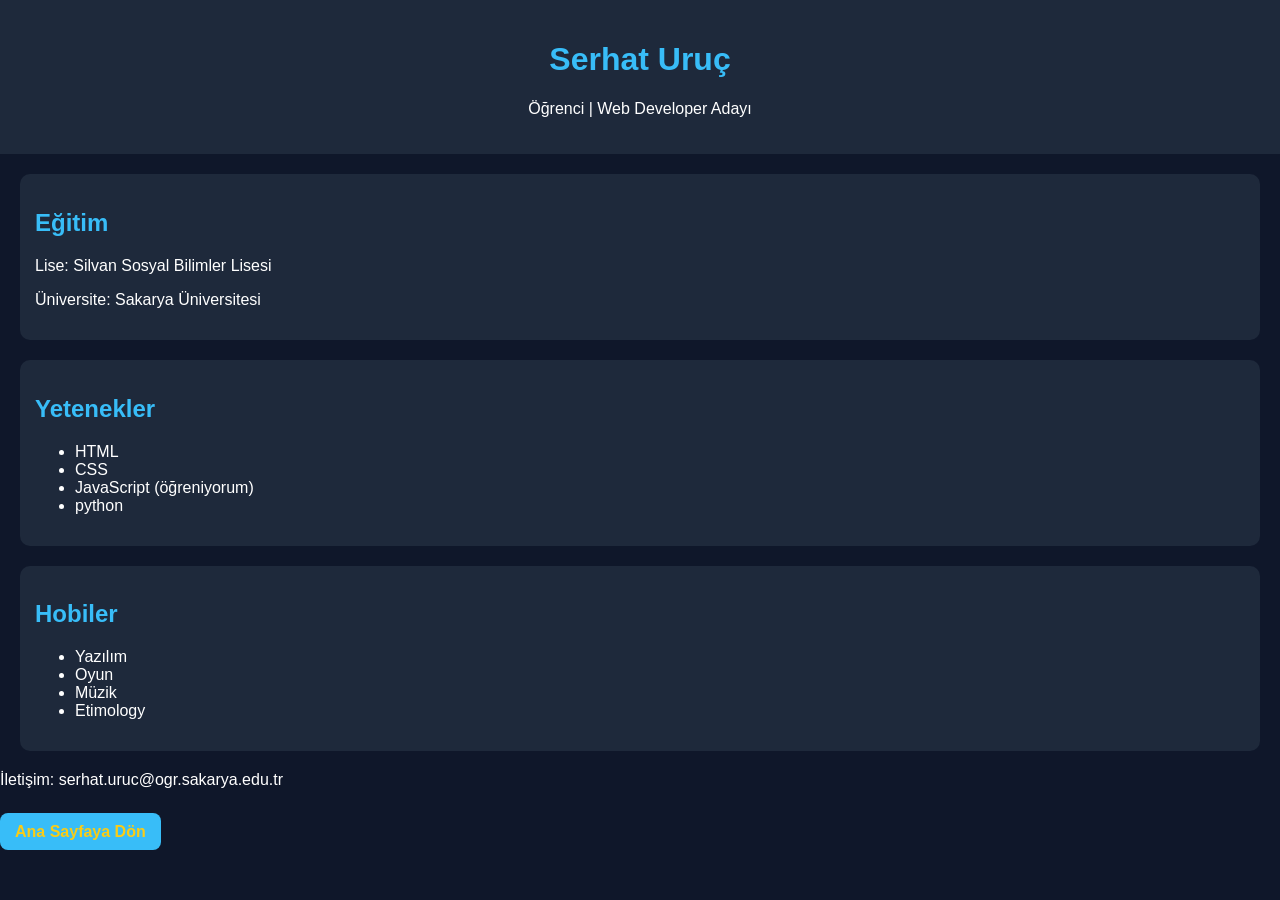
<file: cv.html>
<!DOCTYPE html>
<html>
<head>
    <title>CV - Serhat</title>
    <meta charset="UTF-8">
<link rel="stylesheet" href="style.css">
</head>
<body>

<header>
    <h1>Serhat Uruç</h1>
    <p>Öğrenci | Web Developer Adayı</p>
</header>

<section>
    <h2>Eğitim</h2>
    <article>
        <p>Lise: Silvan Sosyal Bilimler Lisesi</p>
        <p>Üniversite: Sakarya Üniversitesi</p>
    </article>
</section>

<section>
    <h2>Yetenekler</h2>
    <article>
        <ul>
            <li>HTML</li>
            <li>CSS</li>
            <li>JavaScript (öğreniyorum)</li>
            <li>python</li>
        </ul>
    </article>
</section>

<section>
    <h2>Hobiler</h2>
    <article>
        <ul>
            <li>Yazılım</li>
            <li>Oyun</li>
            <li>Müzik</li>
            <li>Etimology</li>
        </ul>
    </article>
</section>

<footer>
    <p>İletişim: serhat.uruc@ogr.sakarya.edu.tr</p>
</footer>

<br>
<a href="index.html" class="btn">Ana Sayfaya Dön</a>

</body>
</html>
</file>
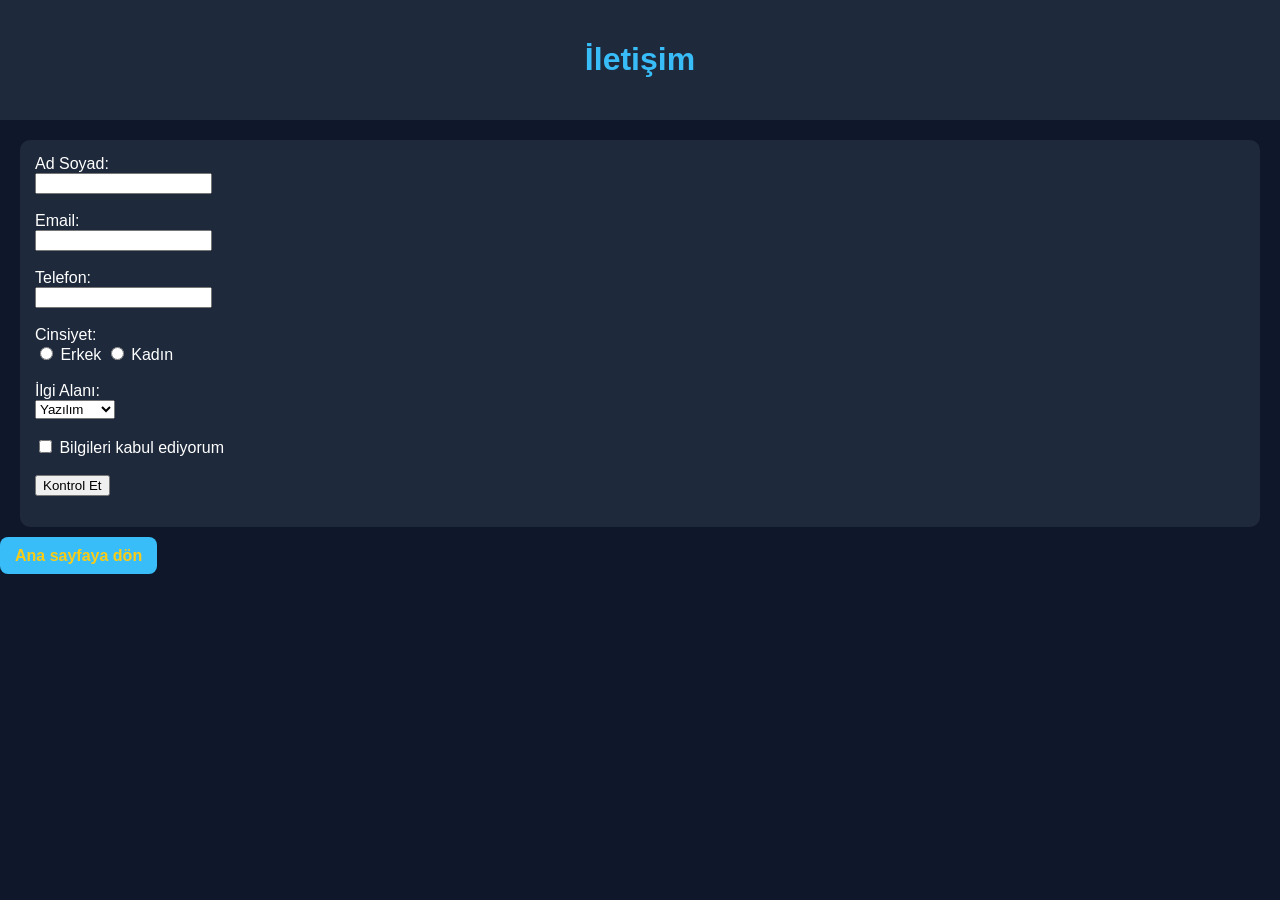
<file: iletisim.html>
<!DOCTYPE html>
<html>
<head>
    <title>İletişim</title>
    <meta charset="UTF-8">
    <link rel="stylesheet" href="style.css">
</head>
<body>

<header>
    <h1>İletişim</h1>
</header>

<section>

<form id="contactForm">

<label>Ad Soyad:</label>
<br>
<input type="text" id="name">
<br><br>

<label>Email:</label>
<br>
<input type="text" id="email">
<br><br>

<label>Telefon:</label>
<br>
<input type="text" id="phone">
<br><br>

<label>Cinsiyet:</label>
<br>

<input type="radio" name="gender"> Erkek
<input type="radio" name="gender"> Kadın

<br><br>

<label>İlgi Alanı:</label>
<br>

<select id="interest">
    <option>Yazılım</option>
    <option>Oyun</option>
    <option>Müzik</option>
    <option>Spor</option>
    <option>Dans</option>
    <option>Resim</option>
    <option>Mühendis</option>
    <option>Diğer</option>
</select>

<br><br>

<input type="checkbox"> Bilgileri kabul ediyorum

<br><br>

<button type="button" onclick="validateForm()">
Kontrol Et
</button>

</form>

<p id="message"></p>

</section>

<script>

function validateForm() {

    let name = document.getElementById("name").value;
    let email = document.getElementById("email").value;
    let phone = document.getElementById("phone").value;

    if(name == "" || email == "" || phone == "") {

        document.getElementById("message").innerHTML =
        "Boş alan bırakmayın";

        return;
    }

    if(!email.includes("@")) {

        document.getElementById("message").innerHTML =
        "Email yanlış";

        return;
    }

    if(isNaN(phone)) {

        document.getElementById("message").innerHTML =
        "Telefon sadece sayı olmalı";

        return;
    }

    document.getElementById("message").innerHTML =
    "Form başarılı";

}

</script>
<a href="index.html" class="btn">Ana sayfaya dön</a>
</body>
</html>
</file>
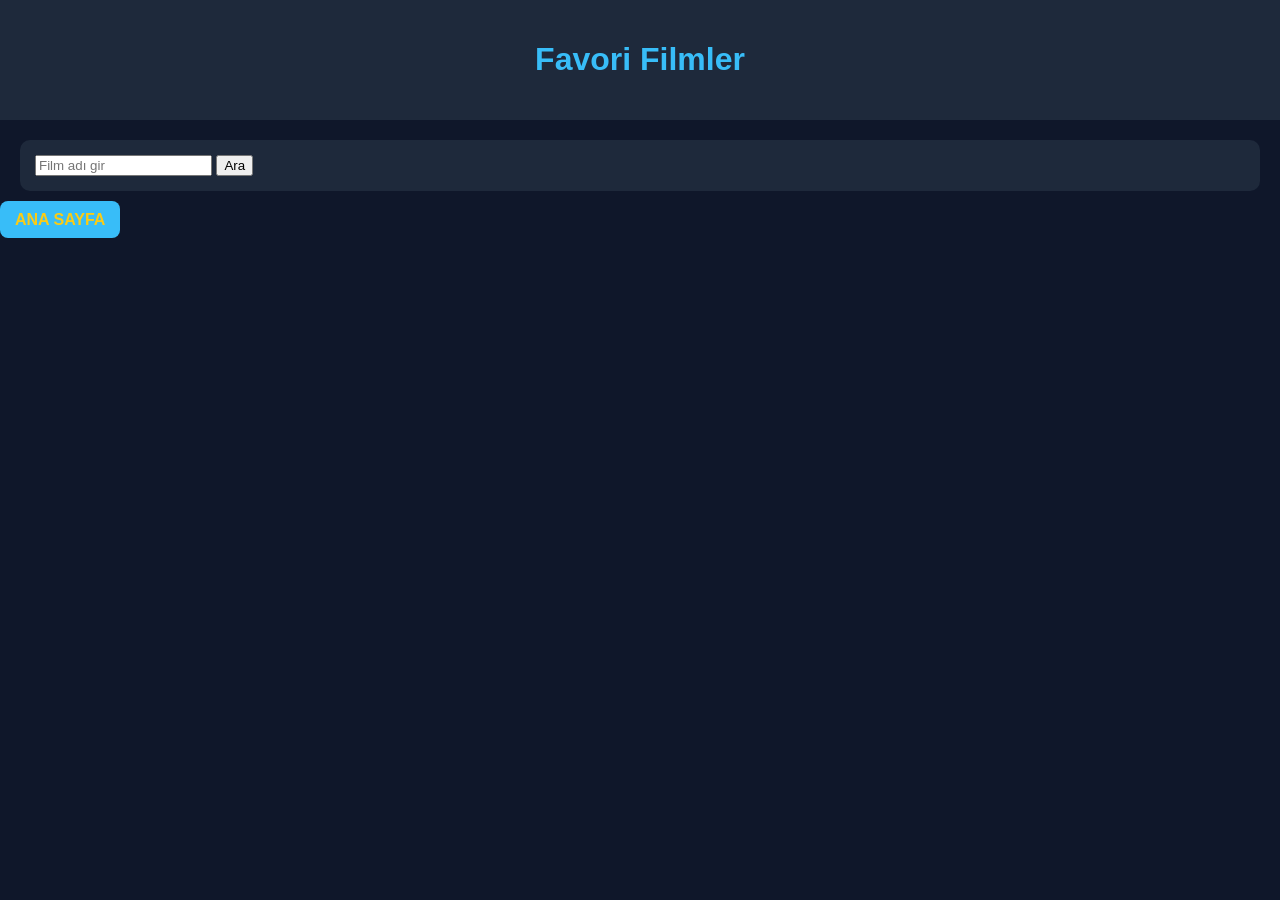
<file: ilgialanlarim.html>
<!DOCTYPE html>
<html>
<head>
    <title>İlgi Alanlarım</title>
    <meta charset="UTF-8">
    <link rel="stylesheet" href="style.css">
</head>
<body>

<header>
    <h1>Favori Filmler</h1>
</header>

<section>
    <input type="text" id="movieInput" placeholder="Film adı gir">
    <button onclick="searchMovie()">Ara</button>

    <div id="result"></div>
</section>

<script>
async function searchMovie() {

    let movie = document.getElementById("movieInput").value;

    let response = await fetch(
        `https://www.omdbapi.com/?t=${movie}&apikey=745250d9`
    );

    let data = await response.json();

    document.getElementById("result").innerHTML = `
        <h2>${data.Title}</h2>
        <img src="${data.Poster}">
        <p>Yıl: ${data.Year}</p>
        <p>Tür: ${data.Genre}</p>
    `;
}
</script>
<a href="index.html" class="btn">ANA SAYFA</a>
</body>
</html>
</file>
<file: style.css>
.btn {
    background: #38bdf8;
    padding: 10px 15px;
    border-radius: 8px;
}

.btn:hover {
    background: #0ea5e9;
}
body {
    font-family: Helvetica,Arial, sans-serif;
    margin: 0;
    background: #0f172a;
    color: white;
}

header {
    background: #1e293b;
    padding: 20px;
    text-align: center;
}

section {
    margin: 20px;
    padding: 15px;
    background: #1e293b;
    border-radius: 10px;
}

h1, h2 {
    color: #38bdf8;
}

a {
    color: #facc15;
    text-decoration: none;
    font-weight: bold;
}

a:hover {
    color: white;
}
.slider img {
    width: 300px;
    border-radius: 10px;
    margin: 10px 0;
}
</file>
